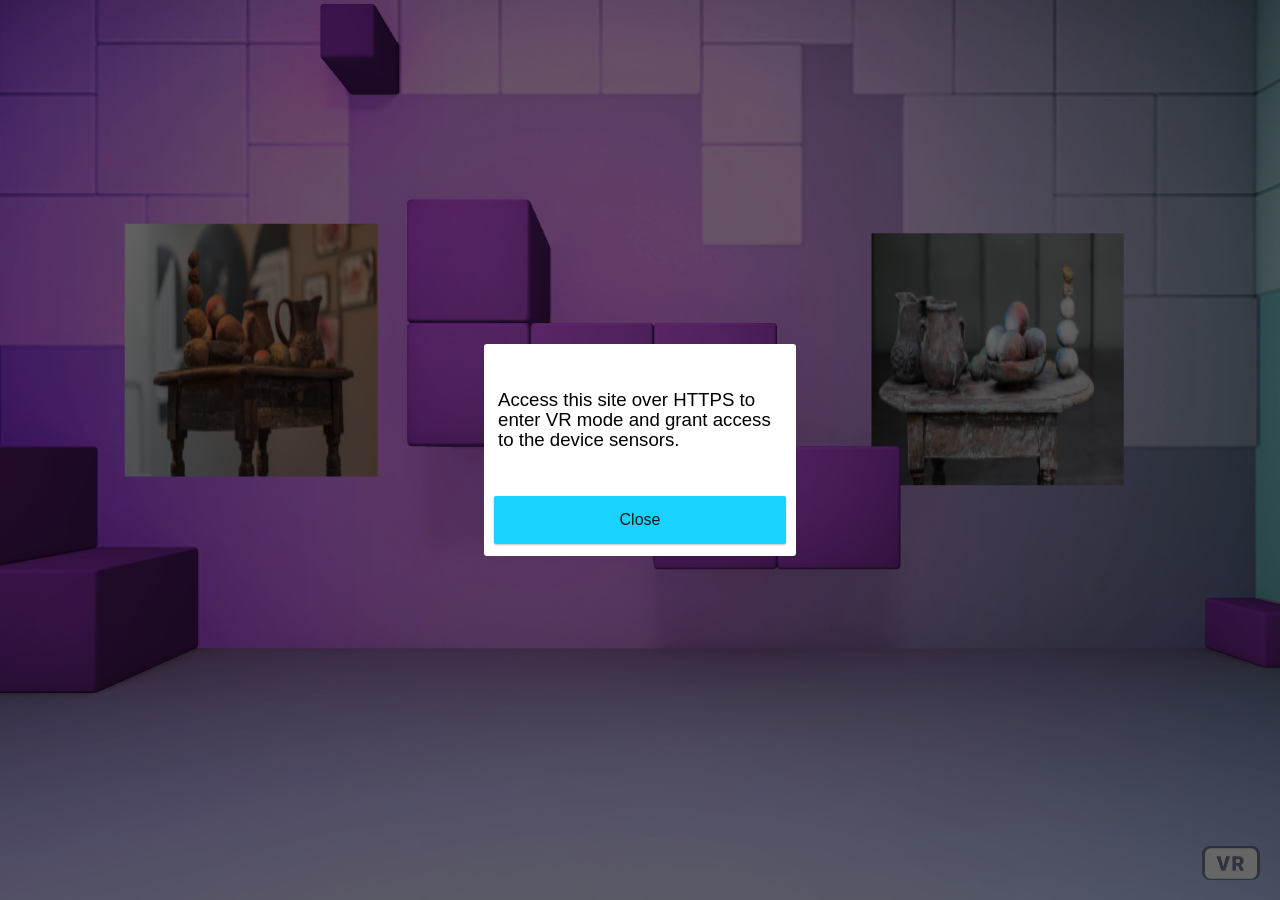
<file: VR/index.html>
<!DOCTYPE html>
<html>
  <head>
    <title>Ma WebXR voorbeeld -> fullscreen</title>
    <script src="library/aframe.js"></script>
    <script src="library/ma-webxr.js" defer></script>
    <script src="app.js" defer></script>
  </head>
  <body>
  <!-- Hier begint het WebXR component -->
  <a-scene background="color: white"></a-scene>
  <!-- Hier eindigt het WebXR component -->
  </body>
</html>
</file>
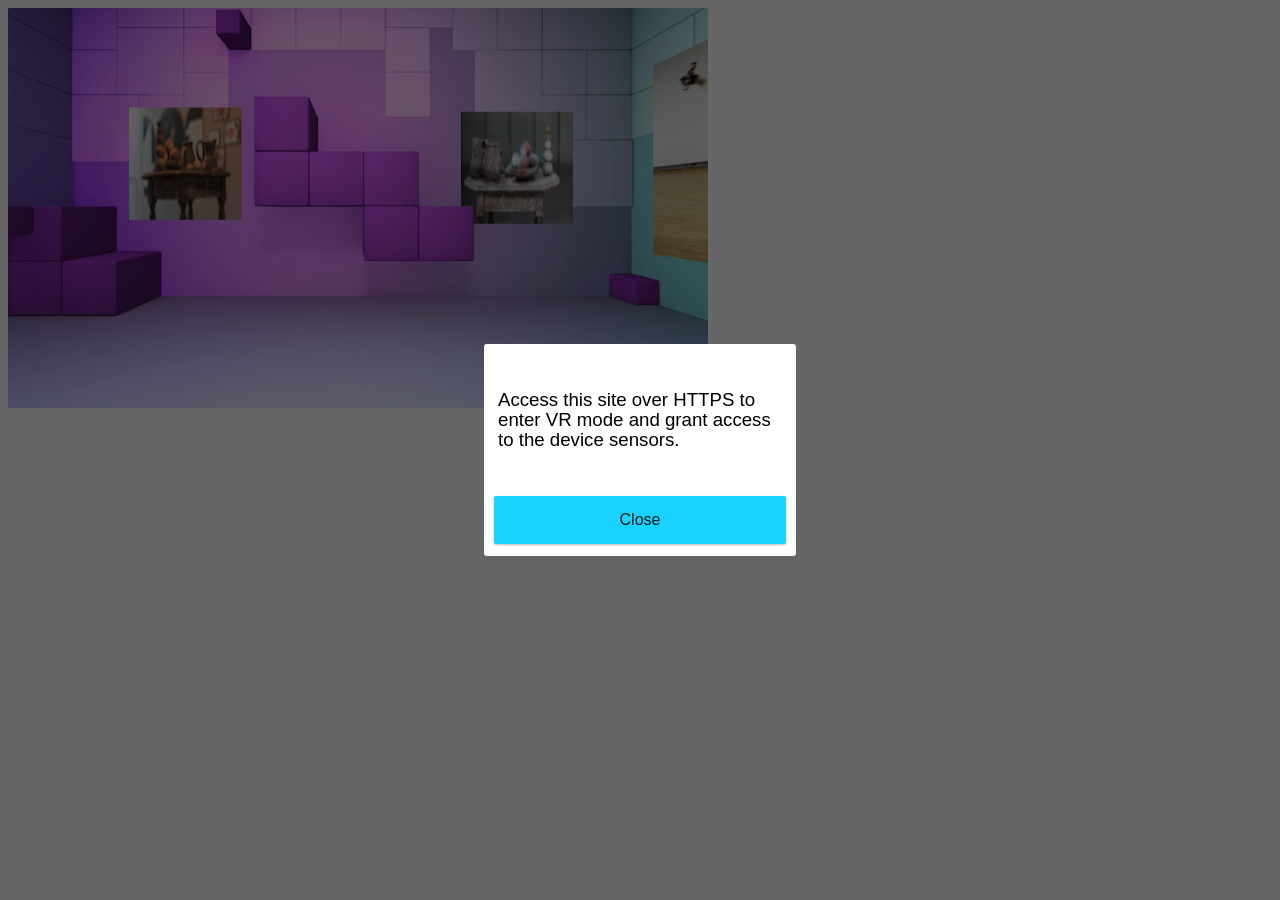
<file: VR/index-voorbeeld-in-pagina.html>
<!DOCTYPE html>
<html>
  <head>
    <title>Ma WebXR voorbeeld -> in pagina verwerkt</title>
    <script src="library/aframe.js"></script>
    <script src="library/ma-webxr.js" defer></script>
    <script src="app.js" defer></script>
    <style>
      a-scene {
        width:700px;
        height:400px;
      }
    </style>
  </head>
  <body>
  <!-- Hier begint het WebXR component -->
  <a-scene background="color: white" embedded></a-scene>
  <!-- Hier eindigt het WebXR component -->
  </body>
</html>
</file>
